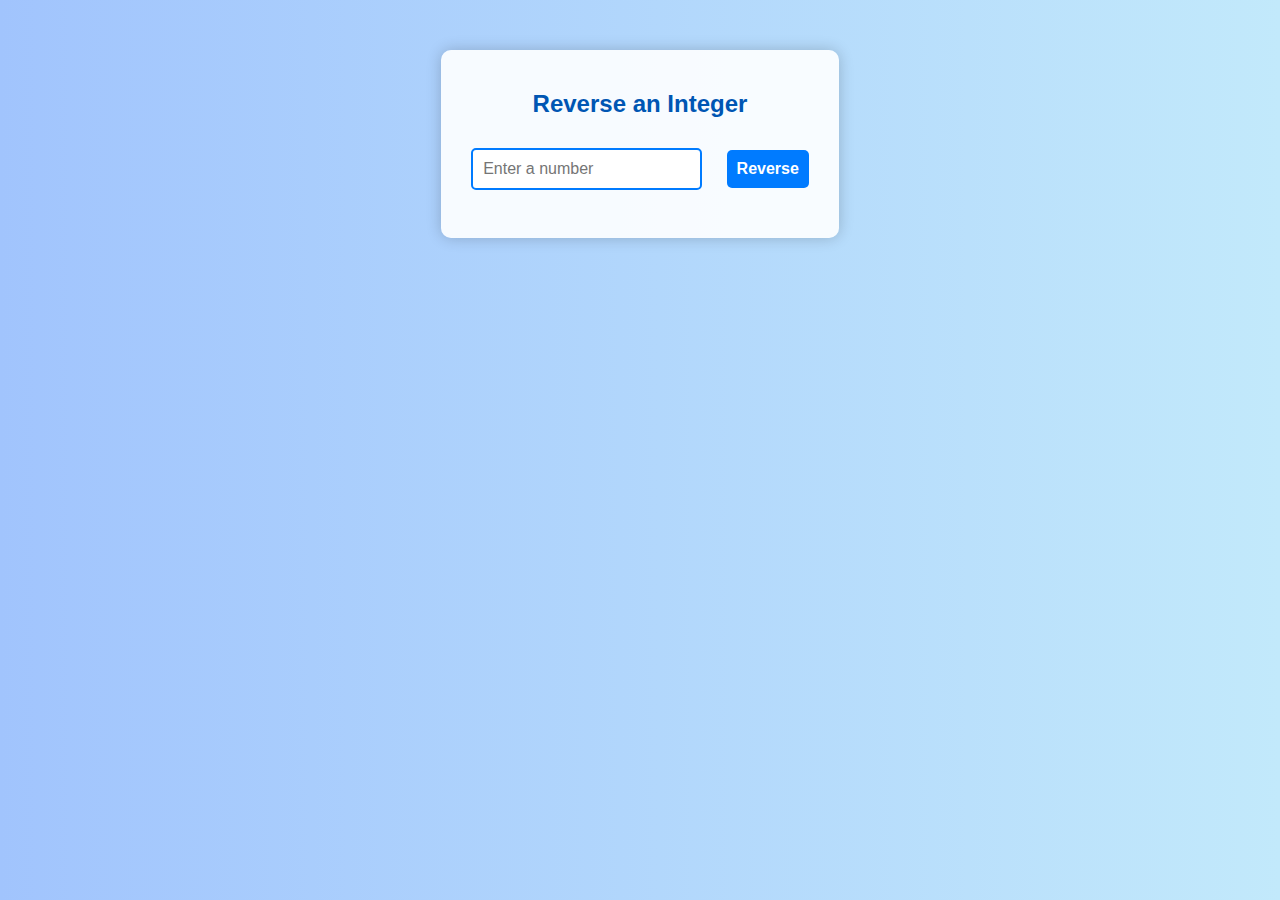
<file: lab 4/index.html>
<!DOCTYPE html>
<html lang="en">
<head>
    <meta charset="UTF-8">
    <meta name="viewport" content="width=device-width, initial-scale=1.0">
    <title>Reverse Number</title>
    <style>
        body {
            font-family: Arial, sans-serif;
            text-align: center;
            margin: 50px;
            background: linear-gradient(to right, #a1c4fd, #c2e9fb); /* Light blue gradient */
            color: #333;
        }
        .container {
            background: rgba(255, 255, 255, 0.9); /* Slight transparency */
            padding: 20px;
            border-radius: 10px;
            box-shadow: 0px 0px 15px rgba(0, 0, 0, 0.2);
            display: inline-block;
        }
        input, button {
            padding: 10px;
            margin: 10px;
            font-size: 16px;
            border-radius: 5px;
            border: none;
        }
        input {
            border: 2px solid #007BFF; /* Blue border */
        }
        button {
            background: #007BFF; /* Blue button */
            color: white;
            cursor: pointer;
            font-weight: bold;
        }
        button:hover {
            background: #0056b3; /* Darker blue on hover */
        }
        p {
            font-size: 18px;
            font-weight: bold;
            color: #007BFF;
        }
    </style>
</head>
<body>

    <div class="container">
        <h2 style="color: #0056b3;">Reverse an Integer</h2>
        <input type="number" id="numInput" placeholder="Enter a number">
        <button onclick="reverseNumber()">Reverse</button>
        <p id="result"></p>
    </div>

    <script>
        function reverseNumber() {
            let num = document.getElementById("numInput").value;
            if (num === "") {
                document.getElementById("result").innerText = "Please enter a number.";
                return;
            }

            let isNegative = num < 0;
            let reversed = Math.abs(num).toString().split("").reverse().join("");
            let result = isNegative ? -parseInt(reversed) : parseInt(reversed);

            document.getElementById("result").innerText = "Reversed Number: " + result;
        }
    </script>

</body>
</html>
</file>
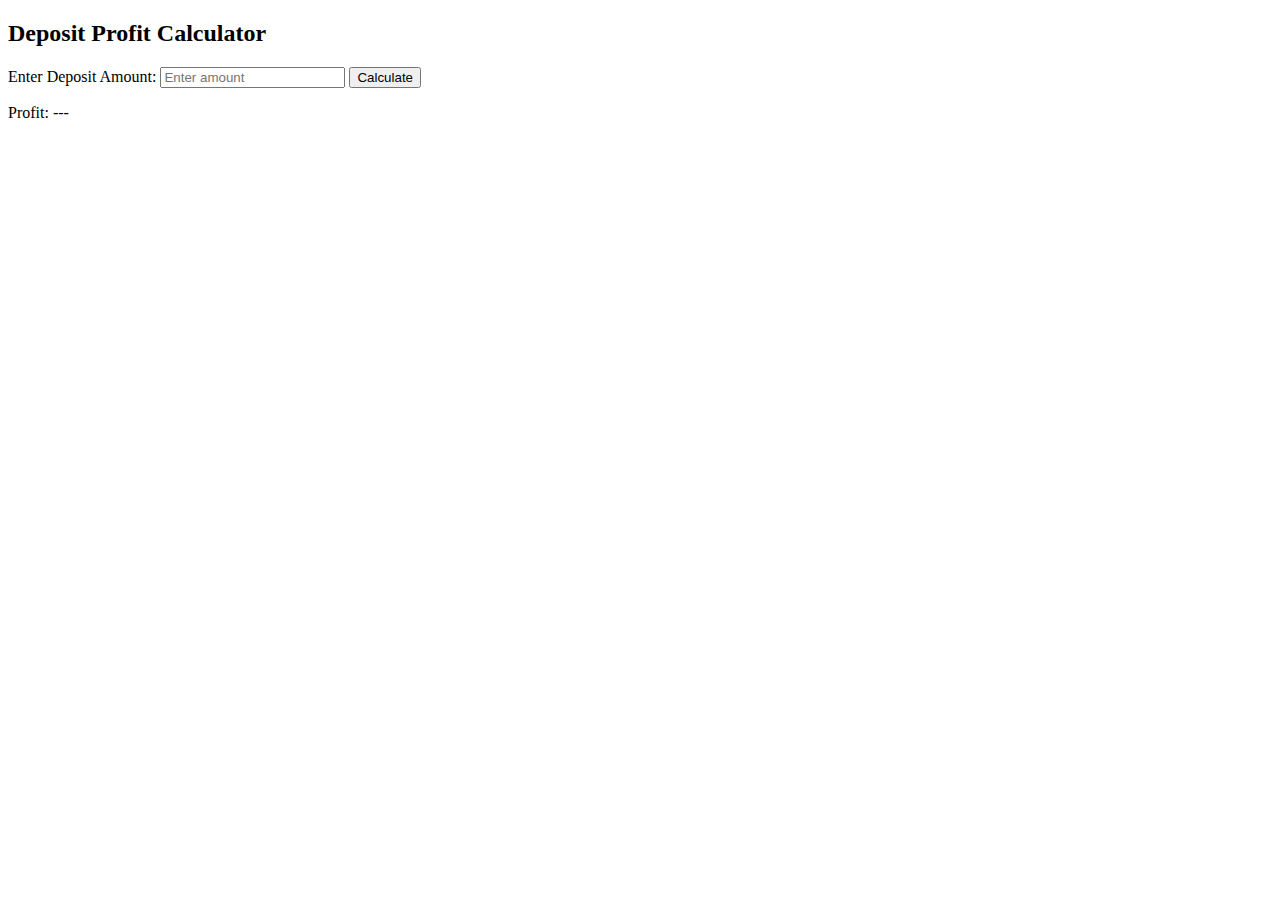
<file: lab 5/index.html>
<!DOCTYPE html>
<html lang="en">
<head>
    <meta charset="UTF-8">
    <meta name="viewport" content="width=device-width, initial-scale=1.0">
    <title>Deposit Profit Calculator</title>
</head>
<body>

    <h2>Deposit Profit Calculator</h2>
    <label for="amount">Enter Deposit Amount:</label>
    <input type="number" id="amount" placeholder="Enter amount">
    <button onclick="calculateProfit()">Calculate</button>

    <p>Profit: <span id="result">---</span></p>

    <script>
        function calculateProfit() {
            let deposit = parseFloat(document.getElementById("amount").value);

            if (isNaN(deposit) || deposit <= 0) {
                alert("Please enter a valid positive number.");
            } else {
                let interestRate = 10;
                let profit = (deposit * interestRate) / 100;

                document.getElementById("result").textContent = "Rs" + profit.toFixed(2);
            }
        }
    </script>

</body>
</html>
</file>
